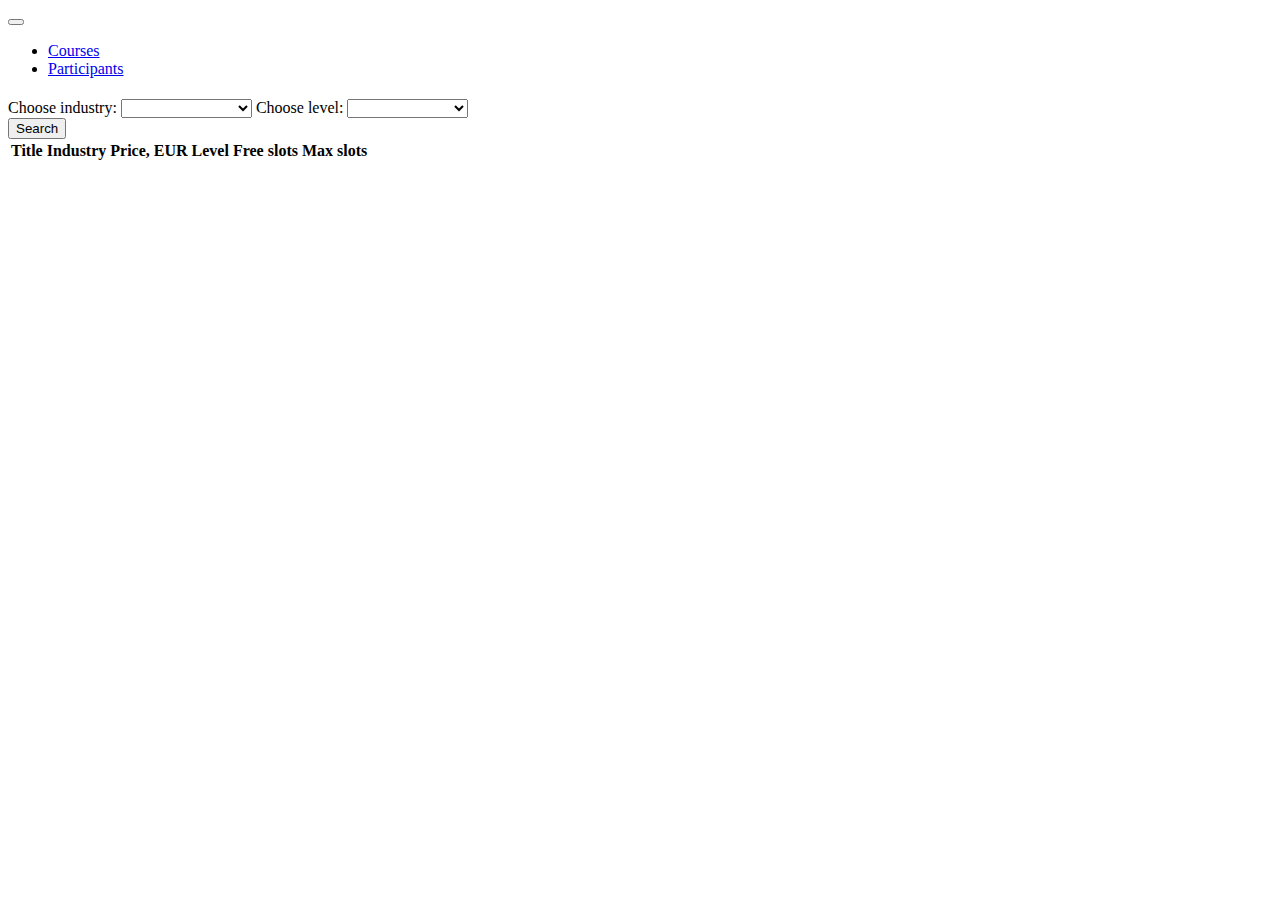
<file: src/main/resources/templates/courses.html>
<!DOCTYPE html>
<html xmlns:th="http://www.thymeleaf.org">
<head>
    <title th:text="${title}"></title>
    <meta http-equiv="Content-Type" content="text/html; charset=UTF-8"/>
    <link th:href="@{/css/main.css}" rel="stylesheet"/>

    <link href="https://cdn.jsdelivr.net/npm/bootstrap@5.0.0-beta1/dist/css/bootstrap.min.css" rel="stylesheet"
          integrity="sha384-giJF6kkoqNQ00vy+HMDP7azOuL0xtbfIcaT9wjKHr8RbDVddVHyTfAAsrekwKmP1" crossorigin="anonymous">
    <script src="https://cdn.jsdelivr.net/npm/bootstrap@5.0.0-beta1/dist/js/bootstrap.bundle.min.js"
            integrity="sha384-ygbV9kiqUc6oa4msXn9868pTtWMgiQaeYH7/t7LECLbyPA2x65Kgf80OJFdroafW"
            crossorigin="anonymous"></script>

</head>
<body>
<div class="container">
    <nav class="navbar navbar-expand-lg navbar-light bg-light">
        <div class="container-fluid">
            <a class="navbar-brand" href="/courses"></a>
            <button class="navbar-toggler" type="button" data-bs-toggle="collapse" data-bs-target="#navbarNav" aria-controls="navbarNav" aria-expanded="false" aria-label="Toggle navigation">
                <span class="navbar-toggler-icon"></span>
            </button>
            <div class="collapse navbar-collapse" id="navbarNav">
                <ul class="navbar-nav">
                    <li class="nav-item">
                        <a class="nav-link" aria-current="page" href="/courses">Courses</a>
                    </li>
                    <li class="nav-item">
                        <a class="nav-link" aria-current="page" href="/participants">Participants</a>
                    </li>
                </ul>
            </div>
        </div>
    </nav>

    <h1 th:text="${title}"></h1>

    <form method="post" action="/courses" name="searchDto">
        <div class="mb-3">

            <label for="industry">Choose industry:</label>
            <select id="industry" name="industry">
                <option></option>
                <option value="CRAFTS">CRAFTS</option>
                <option value="METALWORKING">METALWORKING</option>
                <option value="LANGUAGES">LANGUAGES</option>
                <option value="WOODWORKING">WOODWORKING</option>
                <option value="MANAGEMENT">MANAGEMENT</option>
            </select>

            <label for="level">Choose level:</label>
            <select id="level" name="level">
                <option></option>
                <option value="BEGINNER">BEGINNER</option>
                <option value="INTERMEDIATE">INTERMEDIATE</option>
                <option value="ADVANCED">ADVANCED</option>
            </select>

        </div>

        <button type="submit" class="btn btn-primary">Search</button>
    </form>

    <table>
            <tr>
<!--                <th>Id</th>-->
                <th>Title</th>
                <th>Industry</th>
                <th>Price, EUR</th>
                <th>Level</th>
<!--                <th>Date, from</th>-->
<!--                <th>Date, to</th>-->
                <th>Free slots</th>
                <th>Max slots</th>
<!--                <th>Description</th>-->
            </tr>

            </tr>
            <tr th:each="course: ${courses}">
<!--                <td th:text="${course.getId()}"/>-->
                <td th:text="${course.getTitle()}"/>
                <td th:text="${course.getIndustry()}"/>
                <td th:text="${course.getPrice()}"/>
                <td th:text="${course.getLevel()}"/>
<!--                <td th:text="${course.getDateFrom()}"/>-->
<!--                <td th:text="${course.getDateTo()}"/>-->
                <td th:text="${course.getFreeSlots()}"/>
                <td th:text="${course.getMaxSlots()}"/>
<!--                <td th:text="${course.getDescription()}"/>-->

            </tr>

    </table>
</div>
</body>
</html>
</file>
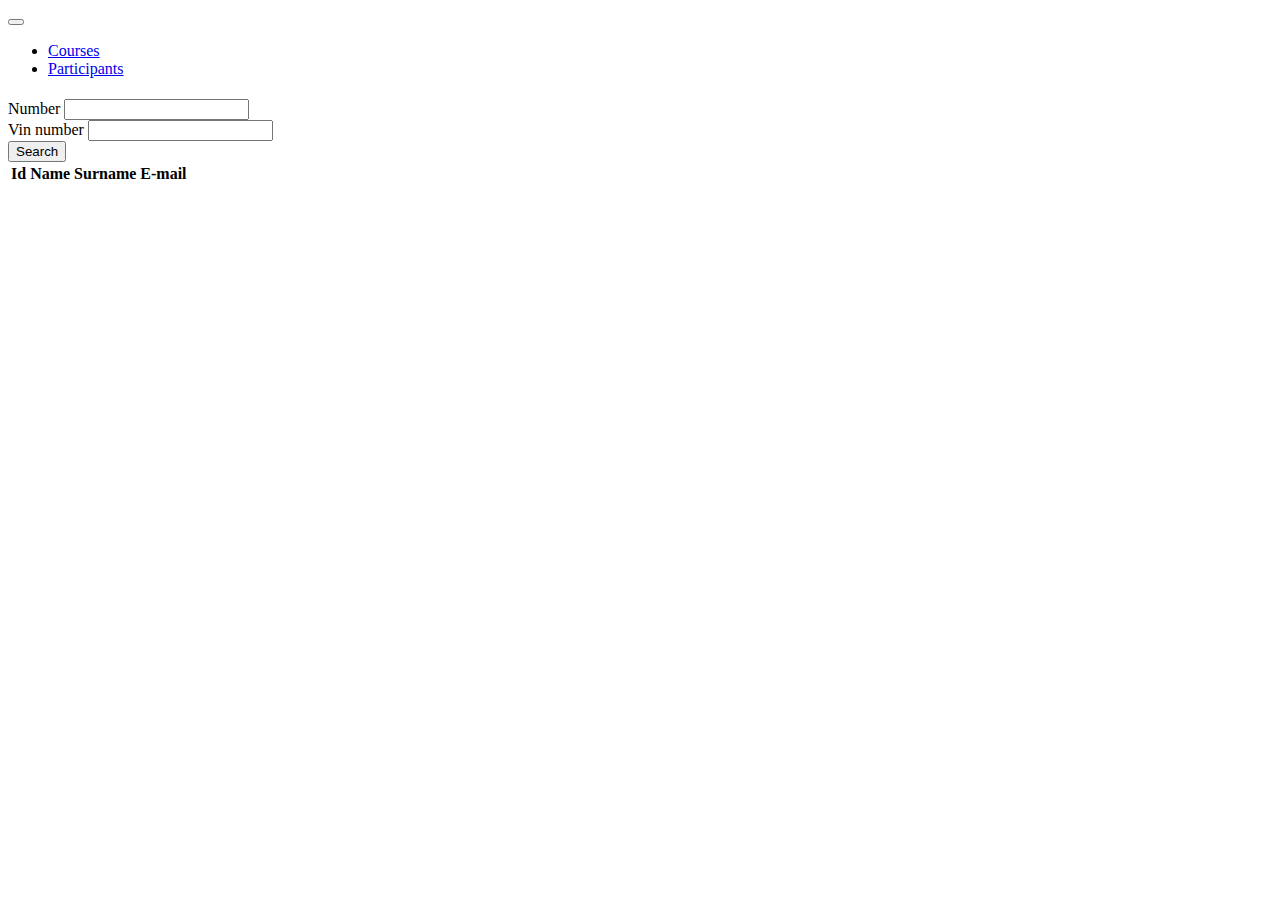
<file: src/main/resources/templates/participants.html>
<!DOCTYPE html>
<html xmlns:th="http://www.thymeleaf.org">
<head>
    <title th:text="${title}"></title>
    <meta http-equiv="Content-Type" content="text/html; charset=UTF-8"/>
    <link th:href="@{/css/main.css}" rel="stylesheet"/>

        <link href="https://cdn.jsdelivr.net/npm/bootstrap@5.0.0-beta1/dist/css/bootstrap.min.css" rel="stylesheet"
              integrity="sha384-giJF6kkoqNQ00vy+HMDP7azOuL0xtbfIcaT9wjKHr8RbDVddVHyTfAAsrekwKmP1" crossorigin="anonymous">
        <script src="https://cdn.jsdelivr.net/npm/bootstrap@5.0.0-beta1/dist/js/bootstrap.bundle.min.js"
                integrity="sha384-ygbV9kiqUc6oa4msXn9868pTtWMgiQaeYH7/t7LECLbyPA2x65Kgf80OJFdroafW"
                crossorigin="anonymous"></script>

</head>
<body>
<div class="container">
    <nav class="navbar navbar-expand-lg navbar-light bg-light">
        <div class="container-fluid">
            <a class="navbar-brand" href="/courses"></a>
            <button class="navbar-toggler" type="button" data-bs-toggle="collapse" data-bs-target="#navbarNav" aria-controls="navbarNav" aria-expanded="false" aria-label="Toggle navigation">
                <span class="navbar-toggler-icon"></span>
            </button>
            <div class="collapse navbar-collapse" id="navbarNav">
                <ul class="navbar-nav">
                    <li class="nav-item">
                        <a class="nav-link" aria-current="page" href="/courses">Courses</a>
                    </li>
                    <li class="nav-item">
                        <a class="nav-link" aria-current="page" href="/participants">Participants</a>
                    </li>
                </ul>
            </div>
        </div>
    </nav>

    <h1 th:text="${title}"></h1>

    <form method="post" action="/courses" name="searchDto">
        <div class="mb-3">
            <label for="number" class="form-label">Number</label>
            <input type="" class="form-control" name="number" id="number">
        </div>
        <div class="mb-3">
            <label for="vinNumber" class="form-label">Vin number</label>
            <input type="text" class="form-control" name="vinNumber" id="vinNumber">
        </div>
        <button type="submit" class="btn btn-primary">Search</button>
    </form>

<table>
    <tr>
        <th>Id</th>
        <th>Name</th>
        <th>Surname</th>
        <th>E-mail</th>
    </tr>

    </tr>
    <tr th:each="participant: ${participants}">
        <td th:text="${participant.getId()}"/>
        <td th:text="${participant.getName()}"/>
        <td th:text="${participant.getSurname()}"/>
        <td th:text="${participant.getEMail()}"/>
    </tr>

</table>
</div>
</body>
</html>
</file>
